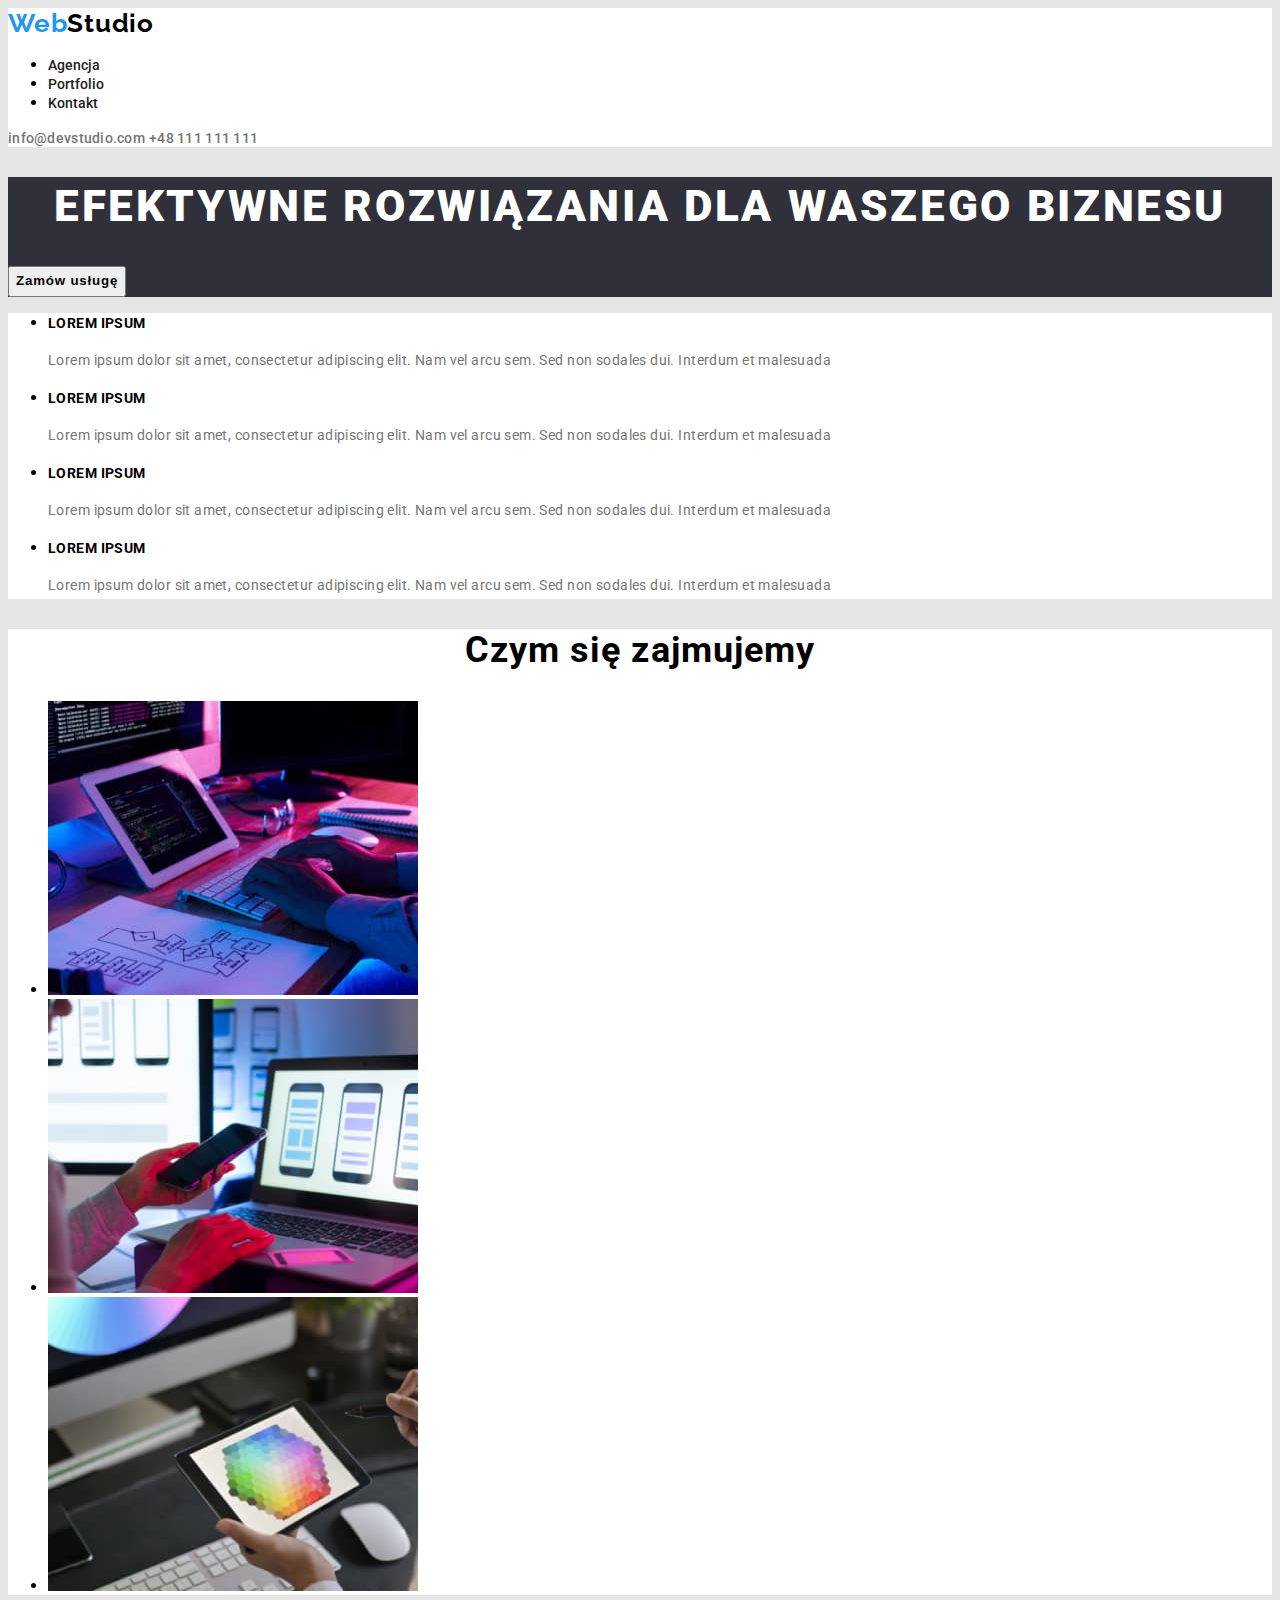
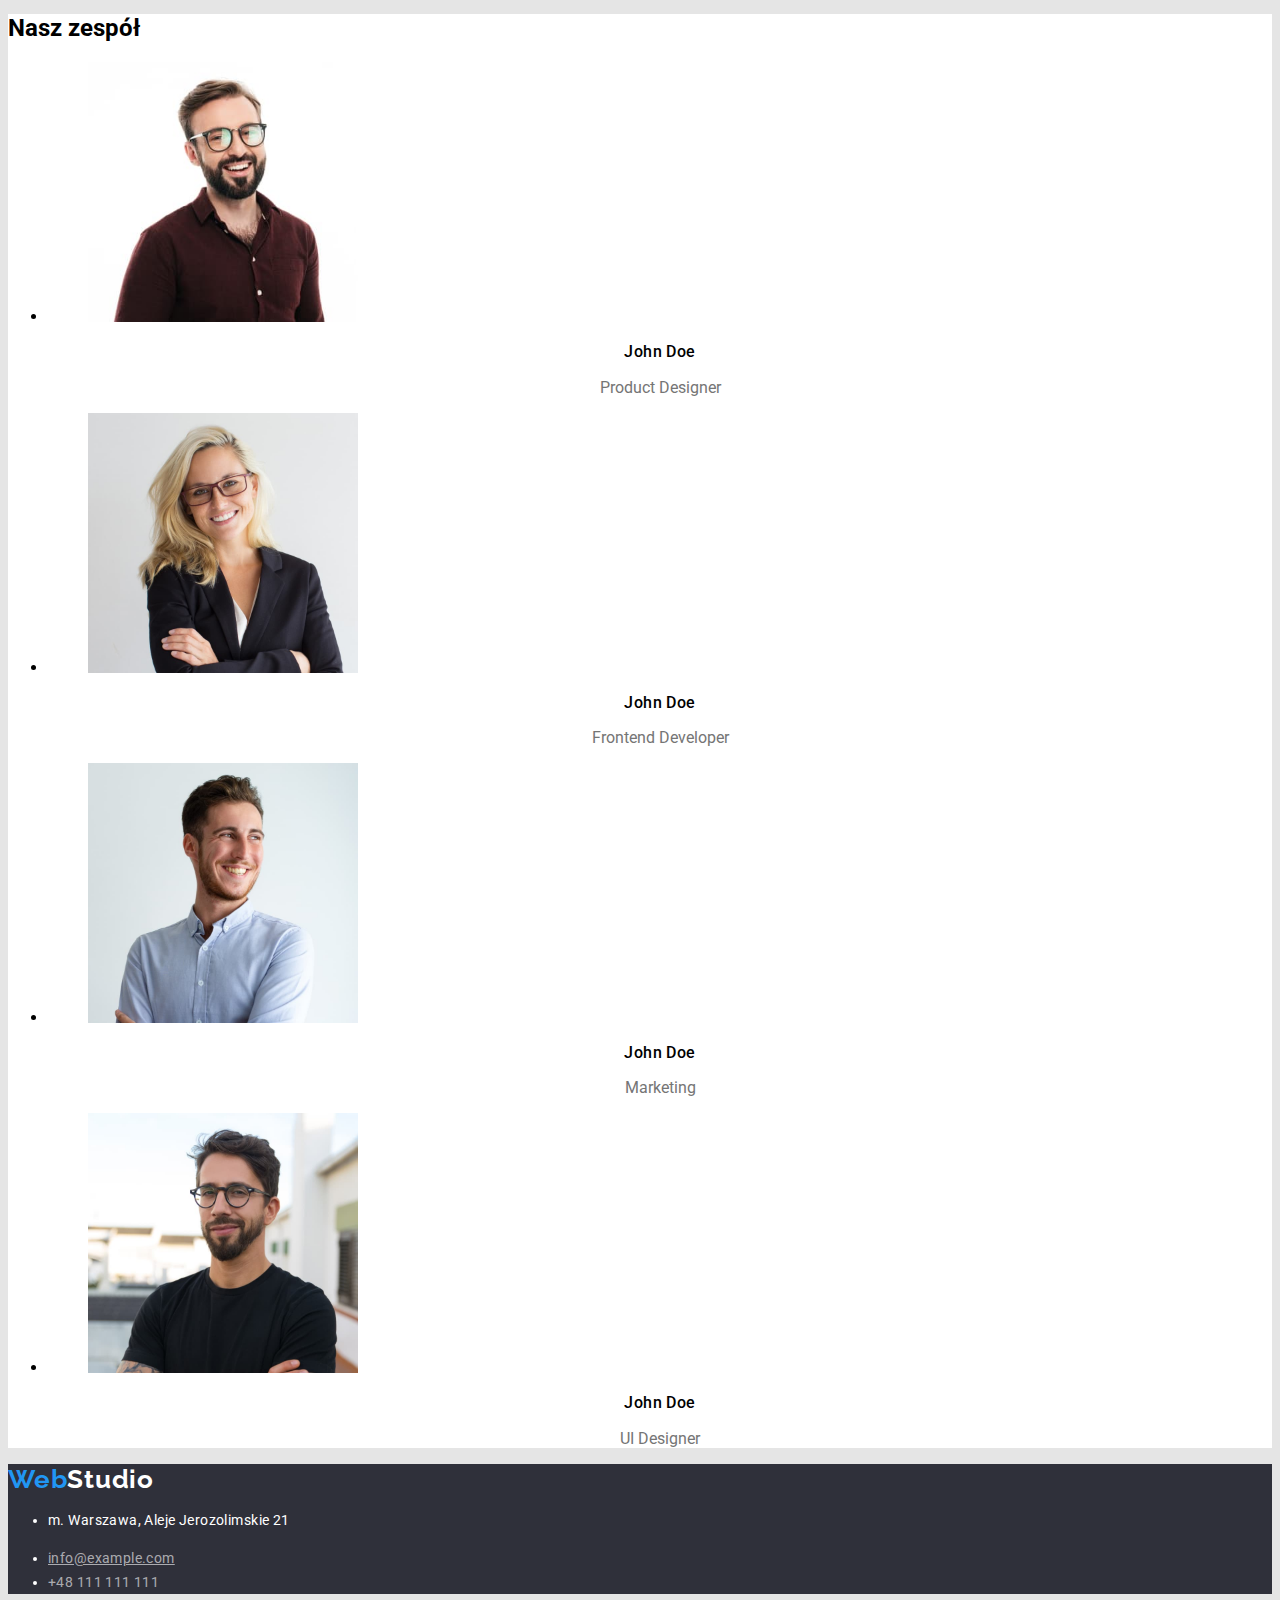
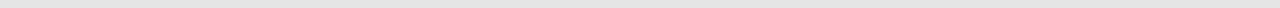
<file: index.html>
<!DOCTYPE html>
<html lang="pl">
  <head>
    <meta charset="UTF-8" />
    <meta http-equiv="X-UA-Compatible" content="IE=edge" />
    <meta name="viewport" content="width=device-width, initial-scale=1.0" />
    <title>hw1</title>
    <link rel="preconnect" href="https://fonts.googleapis.com" />
    <link rel="preconnect" href="https://fonts.gstatic.com" crossorigin />
    <link
      href="https://fonts.googleapis.com/css2?family=Raleway:wght@700&family=Roboto:wght@400;500;700;900&display=swap"
      rel="stylesheet"
    />
    <link rel="stylesheet" href="./css/style.css" />
    <style>
      body {
        font-family: "Roboto", sans-serif;
      }
    </style>
  </head>
  <body>
    <!-- naglowek -->
    <header id="navi">
      <a class="logo" href="index.html"
        >Web<span class="studio-header">Studio</span></a
      >
      <nav class="menu">
        <ul>
          <li><a class="menu_item" href="#">Agencja</a></li>
          <li><a class="menu_item" href="./portfolio.html">Portfolio</a></li>
          <li><a class="menu_item" href="#Kontakt">Kontakt</a></li>
        </ul>
      </nav>
      <a class="mail" href="mailto:info@devstudio.com">info@devstudio.com</a>
      <a class="tel" href="tel:+48111111111">+48 111 111 111</a>
    </header>
    <!--strona główna-->
    <main>
      <!-- przycisk -->
      <section class="efective-solution-conteiner">
        <h1 class="order-service-title">
          EFEKTYWNE ROZWIĄZANIA DLA WASZEGO BIZNESU
        </h1>
        <button class="order-service-button" type="button">Zamów usługę</button>
      </section>
      <!-- loren ipsum -->
      <section id="lorem">
        <ul class="lorem-list">
          <li>
            <h3 class="lorem-list-title">LOREM IPSUM</h3>
            <p class="lorem-list-description">
              Lorem ipsum dolor sit amet, consectetur adipiscing elit. Nam vel
              arcu sem. Sed non sodales dui. Interdum et malesuada
            </p>
          </li>
          <li>
            <h3 class="lorem-list-title">LOREM IPSUM</h3>
            <p class="lorem-list-description">
              Lorem ipsum dolor sit amet, consectetur adipiscing elit. Nam vel
              arcu sem. Sed non sodales dui. Interdum et malesuada
            </p>
          </li>
          <li>
            <h3 class="lorem-list-title">LOREM IPSUM</h3>
            <p class="lorem-list-description">
              Lorem ipsum dolor sit amet, consectetur adipiscing elit. Nam vel
              arcu sem. Sed non sodales dui. Interdum et malesuada
            </p>
          </li>
          <li>
            <h3 class="lorem-list-title">LOREM IPSUM</h3>
            <p class="lorem-list-description">
              Lorem ipsum dolor sit amet, consectetur adipiscing elit. Nam vel
              arcu sem. Sed non sodales dui. Interdum et malesuada
            </p>
          </li>
        </ul>
      </section>
      <!-- czym sie zajmujemy -->
      <section id="work">
        <h2 class="work-section-title">Czym się zajmujemy</h2>
        <ul class="work-list">
          <li class="work-list-image">
            <img
              src="./images/czym_sie_zajmujemy_img1.jpg"
              alt="zbliżenie na programiste podczas pracy"
              width="370"
              height="294"
            />
          </li>
          <li class="work-list-image">
            <img
              src="./images/czym_sie_zajmujemy_img2.jpg"
              alt="projektanci opracowują aplikacje na smartfony, zespół twórców pracuje z 
               interfejsem telefonów komórkowych"
              width="370"
              height="294"
            />
          </li>
          <li class="work-list-image">
            <img
              src="./images/czym_sie_zajmujemy_img3.jpg"
              alt="projektowanie stron internetowych za pomocą tabletu graficznego do wyboru kolorów roboczych"
              width="370"
              height="294"
            />
          </li>
        </ul>
      </section>
      <!-- nasz zespol -->
      <section id="team">
        <h2 class="team-section">Nasz zespół</h2>
        <ul class="team-list">
          <li class="team-list-item">
            <figure>
              <img
                src="./images/nasz_zespol_img1.jpg"
                alt="Pan John Doe w okularach"
                width="270"
                height="260"
              />
              <figcaption>
                <p class="team-list-title">John Doe</p>
                <p class="team-list-description">Product Designer</p>
              </figcaption>
            </figure>
          </li>
          <li class="team-list-item">
            <figure>
              <img
                src="./images/nasz_zespol_img2.jpg"
                alt="Pani John Doe blond włosy"
                width="270"
                height="260"
              />
              <figcaption>
                <p class="team-list-title">John Doe</p>
                <p class="team-list-description">Frontend Developer</p>
              </figcaption>
            </figure>
          </li>
          <li class="team-list-item">
            <figure>
              <img
                src="./images/nasz_zespol_img3.jpg"
                alt="Pan John Doe uśmiechnięty"
                width="270"
                height="260"
              />
              <figcaption>
                <p class="team-list-title">John Doe</p>
                <p class="team-list-description">Marketing</p>
              </figcaption>
            </figure>
          </li>
          <li class="team-list-item">
            <figure>
              <img
                src="./images/nasz_zespol_img4.jpg"
                alt="Pan John Doe w czarnej koszulce270"
                width="270"
                height="260"
              />
              <figcaption>
                <p class="team-list-title">John Doe</p>
                <p class="team-list-description">UI Designer</p>
              </figcaption>
            </figure>
          </li>
        </ul>
      </section>
    </main>
    <!--Stopka-->
    <footer>
      <div id="Kontakt">
        <a class="logo-footer" href="index.html"
          >Web<span class="studio-footer">Studio</span></a
        >
        <address>
          <ul class="adress-text">
            <li><p>m. Warszawa, Aleje Jerozolimskie 21</p></li>
            <li>
              <a class="footer-links footer-mail" href="mailto:info@example.com"
                >info@example.com</a
              >
            </li>
            <li>
              <a class="footer-links" href="tel:+48111111111"
                >+48 111 111 111</a
              >
            </li>
          </ul>
        </address>
      </div>
    </footer>
  </body>
</html>
</file>
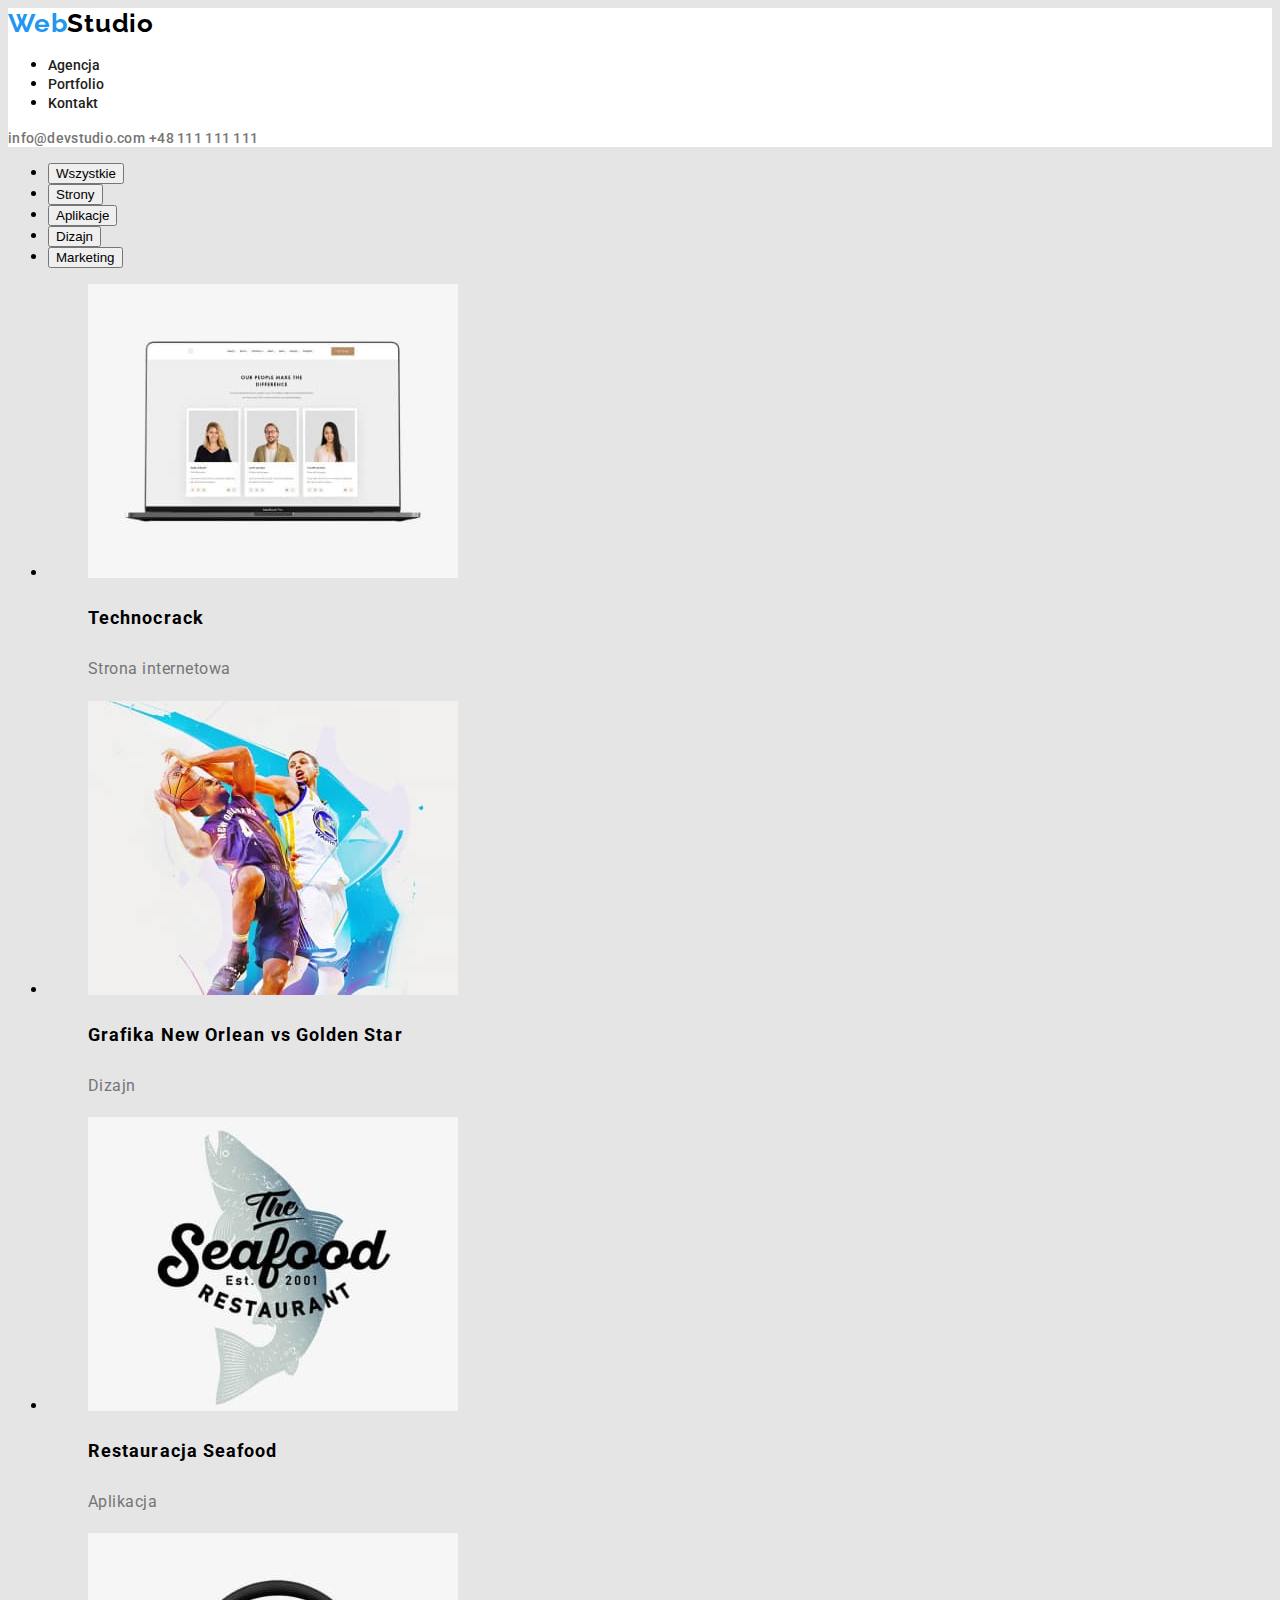
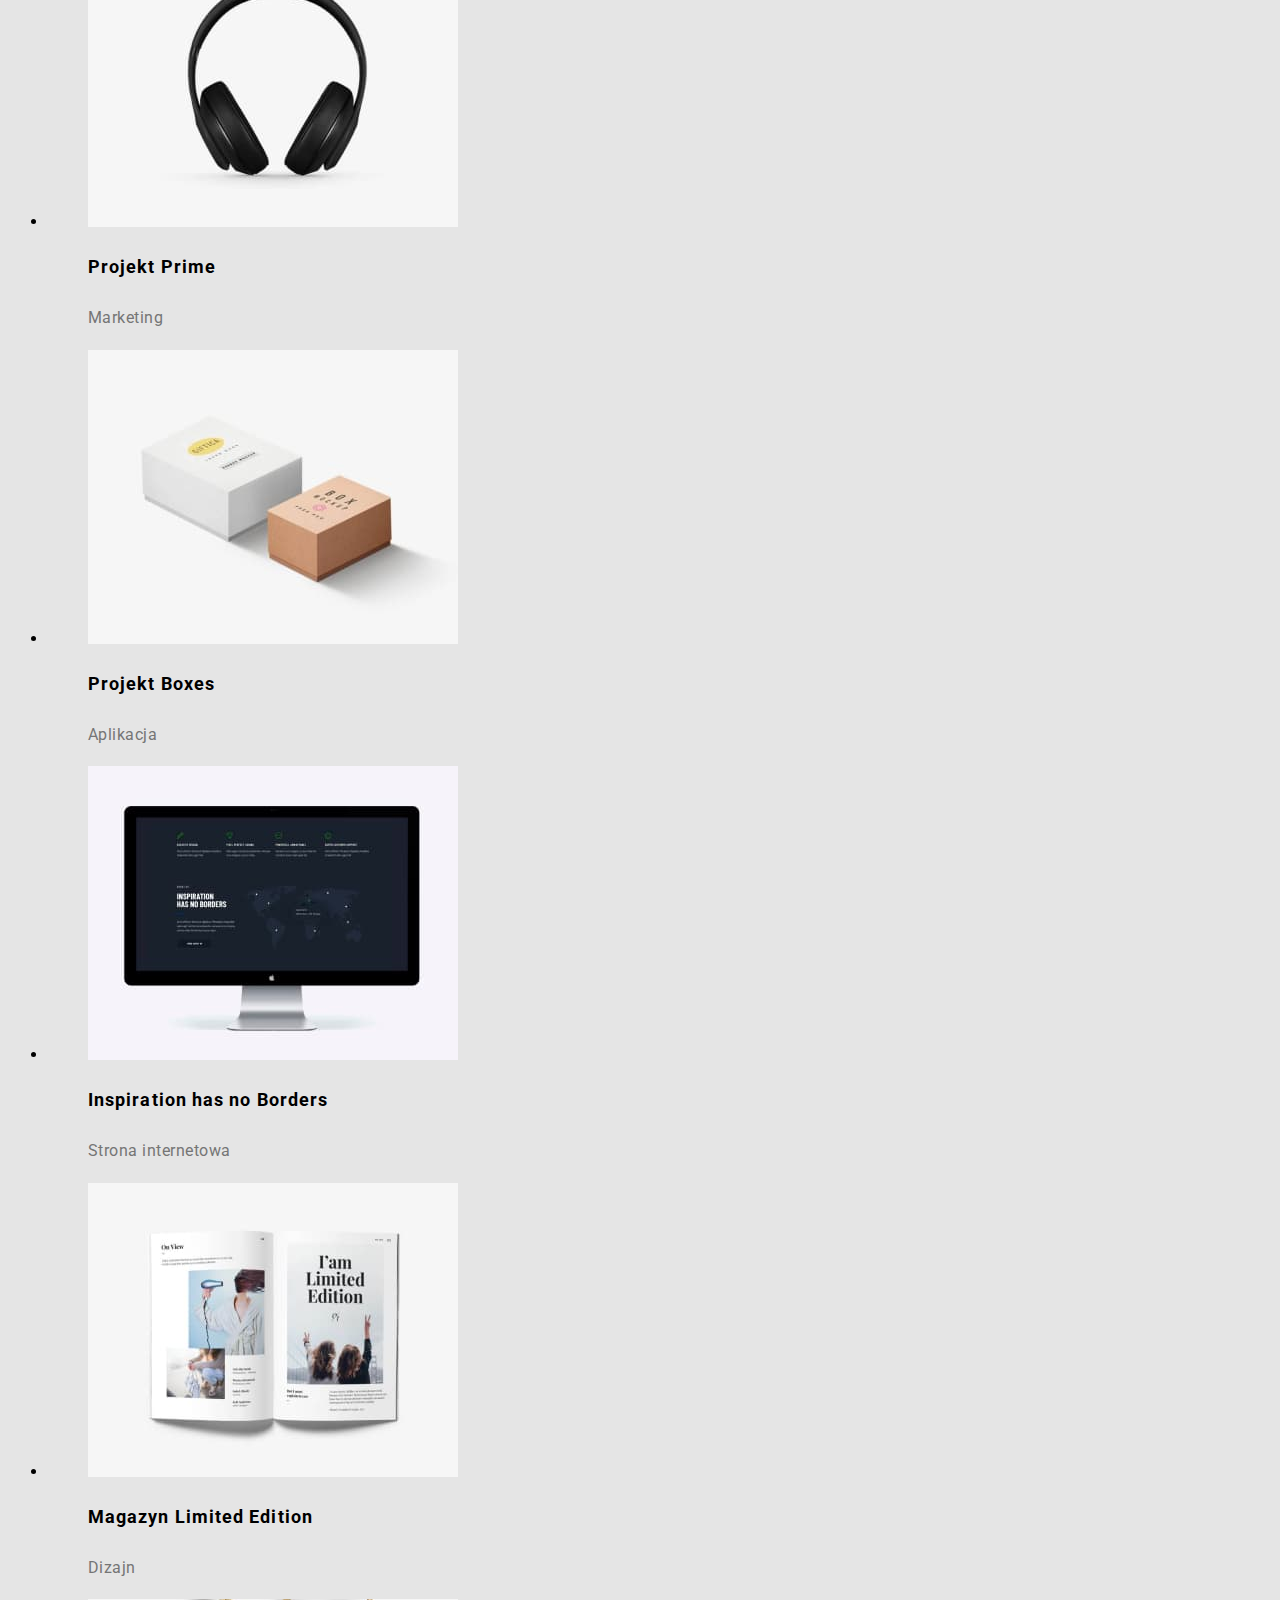
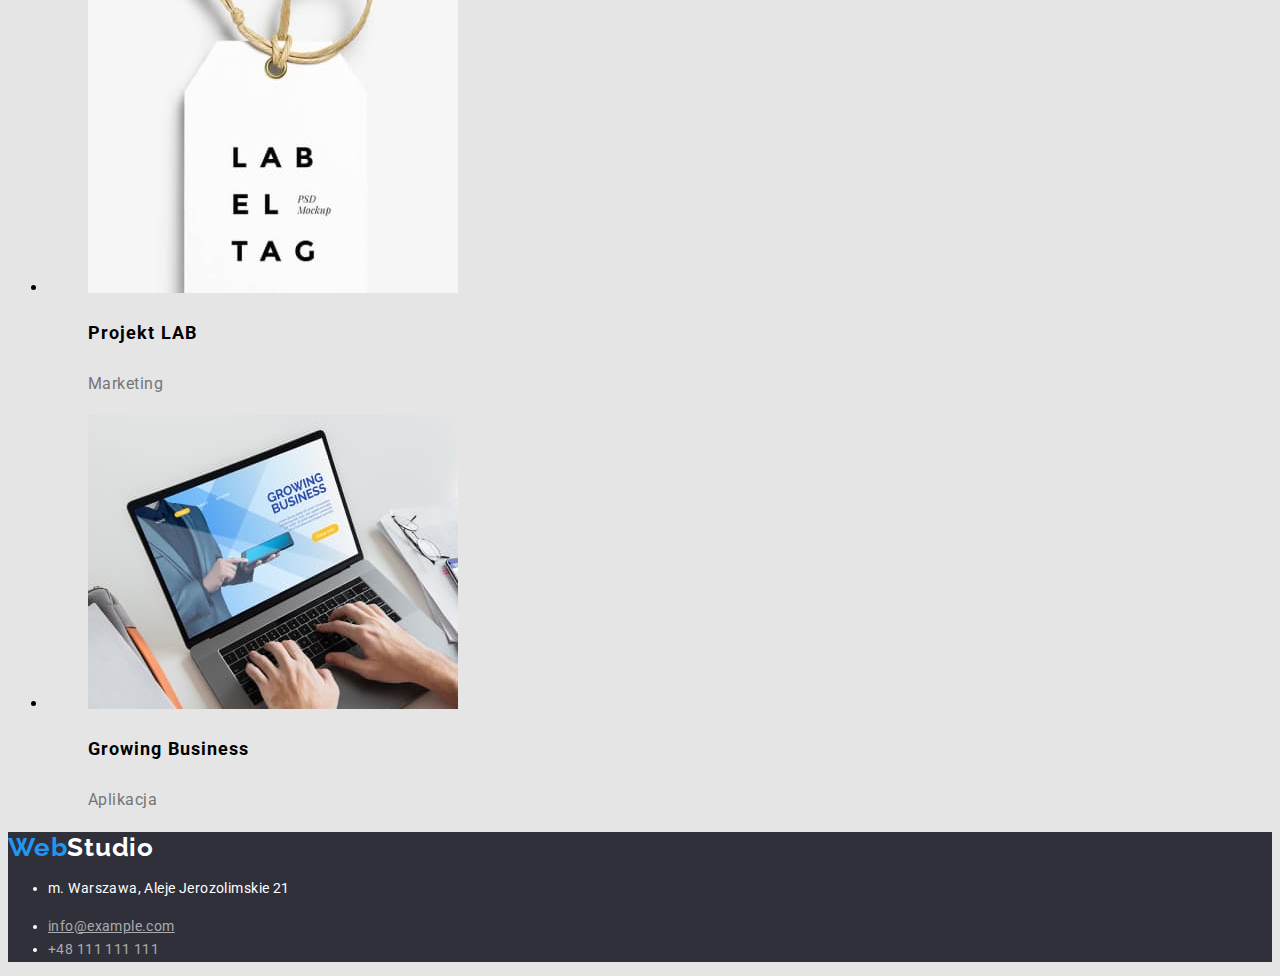
<file: portfolio.html>
<!DOCTYPE html>
<html lang="en">
  <head>
    <meta charset="UTF-8" />
    <meta http-equiv="X-UA-Compatible" content="IE=edge" />
    <meta name="viewport" content="width=device-width, initial-scale=1.0" />
    <title>hw-2-Portfolio</title>
    <link rel="preconnect" href="https://fonts.googleapis.com" />
    <link rel="preconnect" href="https://fonts.gstatic.com" crossorigin />
    <link
      href="https://fonts.googleapis.com/css2?family=Raleway:wght@700&family=Roboto:wght@400;500;700;900&display=swap"
      rel="stylesheet"
    />
    <link rel="stylesheet" href="./css/style.css" />
    <style>
      body {
        font-family: "Roboto", sans-serif;
      }
    </style>
  </head>
  <body>
    <header id="navi">
      <a class="logo" href="./index.html"
        ><span>Web</span><span class="studio-header">Studio</span></a
      >
      <nav class="menu">
        <ul>
          <li><a class="menu_item" href="#">Agencja</a></li>
          <li><a class="menu_item" href="./portfolio.html">Portfolio</a></li>
          <li><a class="menu_item" href="#Kontakt">Kontakt</a></li>
        </ul>
      </nav>
      <a class="mail" href="mailto:info@devstudio.com">info@devstudio.com</a>
      <a class="tel" href="tel:+48111111111">+48 111 111 111</a>
    </header>
    <main>
      <section class="filters">
        <ul>
          <li>
            <button class="filter-button" type="button">Wszystkie</button>
          </li>
          <li><button class="filter-button" type="button">Strony</button></li>
          <li>
            <button class="filter-button" type="button">Aplikacje</button>
          </li>
          <li><button class="filter-button" type="button">Dizajn</button></li>
          <li>
            <button class="filter-button" type="button">Marketing</button>
          </li>
        </ul>
      </section>
      <section>
        <ul class="projects-list">
          <li class="project-list-item">
            <figure>
              <img
                src="./images/portfolio/portfolio_img1.jpg"
                alt="Technocrack"
                width="370"
                height="294"
              />
              <figcaption>
                <p class="project-title">Technocrack</p>
                <p class="project-title-decription">Strona internetowa</p>
              </figcaption>
            </figure>
          </li>
          <li class="project-list-item">
            <figure>
              <img
                src="./images/portfolio/portfolio_img2.jpg"
                alt="Grafika New Orlean vs Golden Star"
                width="370"
                height="294"
              />
              <figcaption>
                <p class="project-title">Grafika New Orlean vs Golden Star</p>
                <p class="project-title-decription">Dizajn</p>
              </figcaption>
            </figure>
          </li>
          <li class="project-list-item">
            <figure>
              <img
                src="./images/portfolio/portfolio_img3.jpg"
                alt="Restauracja Seafood"
                width="370"
                height="294"
              />
              <figcaption>
                <p class="project-title">Restauracja Seafood</p>
                <p class="project-title-decription">Aplikacja</p>
              </figcaption>
            </figure>
          </li>
          <li class="project-list-item">
            <figure>
              <img
                src="./images/portfolio/portfolio_img4.jpg"
                alt="Projekt Prime"
                width="370"
                height="294"
              />
              <figcaption>
                <p class="project-title">Projekt Prime</p>
                <p class="project-title-decription">Marketing</p>
              </figcaption>
            </figure>
          </li>
          <li class="project-list-item">
            <figure>
              <img
                src="./images/portfolio/portfolio_img5.jpg"
                alt="Projekt Boxes"
                width="370"
                height="294"
              />
              <figcaption>
                <p class="project-title">Projekt Boxes</p>
                <p class="project-title-decription">Aplikacja</p>
              </figcaption>
            </figure>
          </li>
          <li class="project-list-item">
            <figure>
              <img
                src="./images/portfolio/portfolio_img6.jpg"
                alt="Inspiration has no Borders"
                width="370"
                height="294"
              />
              <figcaption>
                <p class="project-title">Inspiration has no Borders</p>
                <p class="project-title-decription">Strona internetowa</p>
              </figcaption>
            </figure>
          </li>
          <li class="project-list-item">
            <figure>
              <img
                src="./images/portfolio/portfolio_img7.jpg"
                alt="Magazyn Limited Edition"
                width="370"
                height="294"
              />
              <figcaption>
                <p class="project-title">Magazyn Limited Edition</p>
                <p class="project-title-decription">Dizajn</p>
              </figcaption>
            </figure>
          </li>
          <li class="project-list-item">
            <figure>
              <img
                src="./images/portfolio/portfolio_img8.jpg"
                alt="Projekt LAB"
                width="370"
                height="294"
              />
              <figcaption>
                <p class="project-title">Projekt LAB</p>
                <p class="project-title-decription">Marketing</p>
              </figcaption>
            </figure>
          </li>
          <li class="project-list-item">
            <figure>
              <img
                src="./images/portfolio/portfolio_img9.jpg"
                alt="Growing Business"
                width="370"
                height="294"
              />
              <figcaption>
                <p class="project-title">Growing Business</p>
                <p class="project-title-decription">Aplikacja</p>
              </figcaption>
            </figure>
          </li>
        </ul>
      </section>
    </main>
    <footer>
      <div id="Kontakt">
        <a class="logo-footer" href="index.html"
          >Web<span class="studio-footer">Studio</span></a
        >
        <address>
          <ul class="adress-text">
            <li><p>m. Warszawa, Aleje Jerozolimskie 21</p></li>
            <li>
              <a class="footer-links footer-mail" href="mailto:info@example.com"
                >info@example.com</a
              >
            </li>
            <li>
              <a class="footer-links" href="tel:+48111111111"
                >+48 111 111 111</a
              >
            </li>
          </ul>
        </address>
      </div>
    </footer>
  </body>
</html>
</file>
<file: css/style.css>
body {
  font: color #212121;
  background-color: var(--background-color);
}
/*style zapisane*/
:root {
  --hover-color: #2196f3;
  --background-color: #e5e5e5;
  --section-color: #ffffff;
  --other-section-color: #2f303a;
  --description-color: #757575;
}
/*przyciski  link*/
.order-service-button {
  font-style: normal;
  font-weight: 700;
  line-height: 1.87;
  display: flex;
  align-items: center;
  text-align: center;
  letter-spacing: 0.06em;
}
.order-service-button:hover,
.order-service-button:focus {
  background-color: var(--hover-color);
}
.filter.button {
  font-family: "Roboto";
  font-weight: 500;
  font-size: 16px;
  line-height: 1.6;
  text-align: center;
  letter-spacing: 0.03em;
}
.filter-button:hover,
.filter-button:focus {
  background-color: var(--hover-color);
}

a {
  color: #212121;
  text-decoration: inherit;
}
a:hover,
a:focus {
  color: var(--hover-color);
}
footer {
  background-color: var(--other-section-color);
  color: #ffffff;
}
.footer-links {
  color: rgba(255, 255, 255, 0.6);
  font-style: normal;
  font-size: 14px;
  line-height: 1.7;
  letter-spacing: 0.03em;
}
.footer-mail {
  text-decoration-line: underline;
}
.tel,
.mail {
  color: rgba(117, 117, 117, 1);
  font-style: normal;
  font-weight: 500;
  font-size: 14px;
  line-height: 1.1;
  letter-spacing: 0.02em;
}
.tel:hover,
.mail:hover,
.tel:focus,
.mail:focus {
  color: var(--hover-color);
}

.menu {
}
.menu_item {
  font-style: normal;
  font-weight: 500;
  font-size: 14px;
  line-height: 1.1;
  letter-spacing: 0.02;
}
/*teksty*/
.project-title-decription {
  color: var(--description-color);
  font-style: normal;
  font-size: 16px;
  line-height: 1.9;
  letter-spacing: 0.03em;
}
.project-title {
  font-style: normal;
  font-weight: 700;
  font-size: 18px;
  line-height: 2;
  letter-spacing: 0.06em;
}

.adress-text {
  font-style: normal;
  font-size: 14px;
  line-height: 1.7;
  letter-spacing: 0.03em;
}
.logo {
  font-family: "Raleway";
  font-style: normal;
  font-weight: 700;
  font-size: 26px;
  line-height: 1.2;
  letter-spacing: 0.03em;
  color: #2196f3;
}
.logo-footer {
  font-family: "Raleway";
  font-style: normal;
  font-weight: 700;
  font-size: 26px;
  line-height: 1.2;
  letter-spacing: 0.03em;
  color: #2196f3;
}
.studio-header {
  color: #000000;
}
.studio-footer {
  color: #ffffff;
}
.order-service-title {
  font-weight: 900;
  font-size: 44px;
  line-height: 1.36;
  text-align: center;
  letter-spacing: 0.06em;
  text-transform: uppercase;
  color: #ffffff;
}
.lorem-list-title {
  font-weight: 700;
  font-size: 14px;
  line-height: 1.14;
  letter-spacing: 0.03em;
  text-transform: uppercase;
}

.lorem-list-description {
  font-size: 14px;
  line-height: 2;
  letter-spacing: 0.03em;
  color: var(--description-color);
}

.work-section-title {
  font-style: normal;
  font-weight: 700;
  font-size: 36px;
  line-height: 1.17;
  text-align: center;
  letter-spacing: 0.03em;
}

.work-list-image {
}

.team-section {
}

.team-list {
}

.team-list-item {
}

.team-list-title {
  font-style: 500;
  font-weight: 500;
  line-height: 1.2;
  text-align: center;
  letter-spacing: 0.03em;
}

.team-list-description {
  font-style: normal;
  line-height: 1.2;
  text-align: center;
  letter-spacing: 0.03pm;
  color: var(--description-color);
}
/*sekcje*/
.work-list {
}

.efective-solution-conteiner {
  background-color: var(--other-section-color);
}
#lorem {
  background-color: var(--section-color);
}
#work {
  background-color: var(--section-color);
}
#kontakt {
  background-color: var(--section-color);
}
#navi {
  background-color: var(--section-color);
}
#team {
  background-color: var(--section-color);
}
</file>
